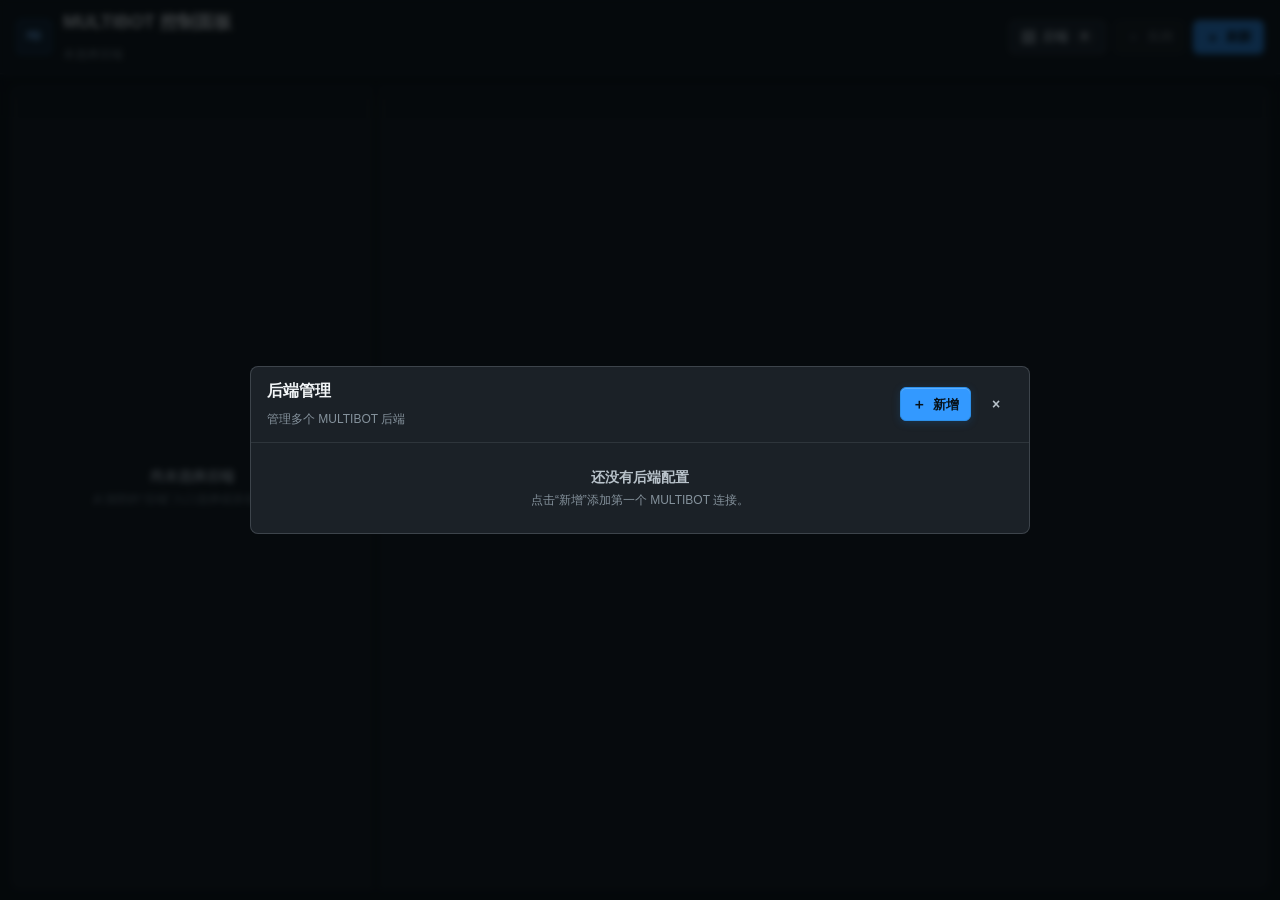
<file: public/index.html>
<!DOCTYPE html>
<html lang="zh-CN">
<head>
  <meta charset="utf-8">
  <meta name="viewport" content="width=device-width, initial-scale=1, viewport-fit=cover">
  <meta name="description" content="MULTIBOT 浏览器运维控制面板">
  <meta name="theme-color" content="#121619">
  <meta name="mobile-web-app-capable" content="yes">
  <meta name="apple-mobile-web-app-capable" content="yes">
  <meta name="apple-mobile-web-app-status-bar-style" content="default">
  <meta name="apple-mobile-web-app-title" content="MULTIBOT">
  <title>MULTIBOT 控制面板</title>
  <link rel="manifest" href="./manifest.webmanifest">
  <link rel="apple-touch-icon" sizes="180x180" href="./icons/apple-touch-icon.png">
  <link rel="icon" type="image/png" sizes="192x192" href="./icons/icon-192.png">
  <link rel="stylesheet" href="./app.css">
</head>
<body>
  <a class="skip-link" href="#layout">跳到主要内容</a>
  <div id="app">
    <header id="status-bar"></header>
    <main id="layout">
      <section id="bots-panel" class="panel panel-middle" tabindex="-1"></section>
      <div id="layout-resizer" class="layout-resizer" role="separator" aria-orientation="vertical" aria-label="调整左侧列表宽度"></div>
      <section id="detail-panel" class="panel panel-right"></section>
    </main>
    <button type="button" id="bot-drawer-backdrop" class="drawer-backdrop" data-action="close-bot-drawer" tabindex="-1" aria-label="关闭 Bot 列表"></button>
    <div id="toast-layer" class="toast-layer" aria-live="polite" aria-atomic="true" hidden></div>
    <div id="install-hint" class="install-hint-layer" hidden></div>
    <div id="backends-modal" class="modal-shell" hidden>
      <div class="modal-backdrop" data-action="close-backends-modal"></div>
      <div class="modal-dialog">
        <section id="backends-panel" class="panel panel-modal"></section>
      </div>
    </div>
    <div id="instances-modal" class="modal-shell" hidden>
      <div class="modal-backdrop" data-action="close-instances-modal"></div>
      <div class="modal-dialog modal-dialog-wide">
        <section id="instances-panel" class="panel panel-modal"></section>
      </div>
    </div>
  </div>

  <script defer src="./storage.js"></script>
  <script defer src="./formatters.js"></script>
  <script defer src="./skin.js"></script>
  <script defer src="./api.js"></script>
  <script defer src="./state.js"></script>
  <script defer src="./sse.js"></script>
  <script defer src="./instance-presets.js"></script>
  <script defer src="./ripple.js"></script>
  <script defer src="./components/status-bar.js"></script>
  <script defer src="./components/toast.js"></script>
  <script defer src="./components/install-hint.js"></script>
  <script defer src="./components/backends.js"></script>
  <script defer src="./components/bot-list.js"></script>
  <script defer src="./components/instances.js"></script>
  <script defer src="./components/command-panel.js"></script>
  <script defer src="./components/logs-panel.js"></script>
  <script defer src="./components/bot-detail.js"></script>
  <script defer src="./components/inventory-panel.js"></script>
  <script defer src="./app.js"></script>
</body>
</html>
</file>
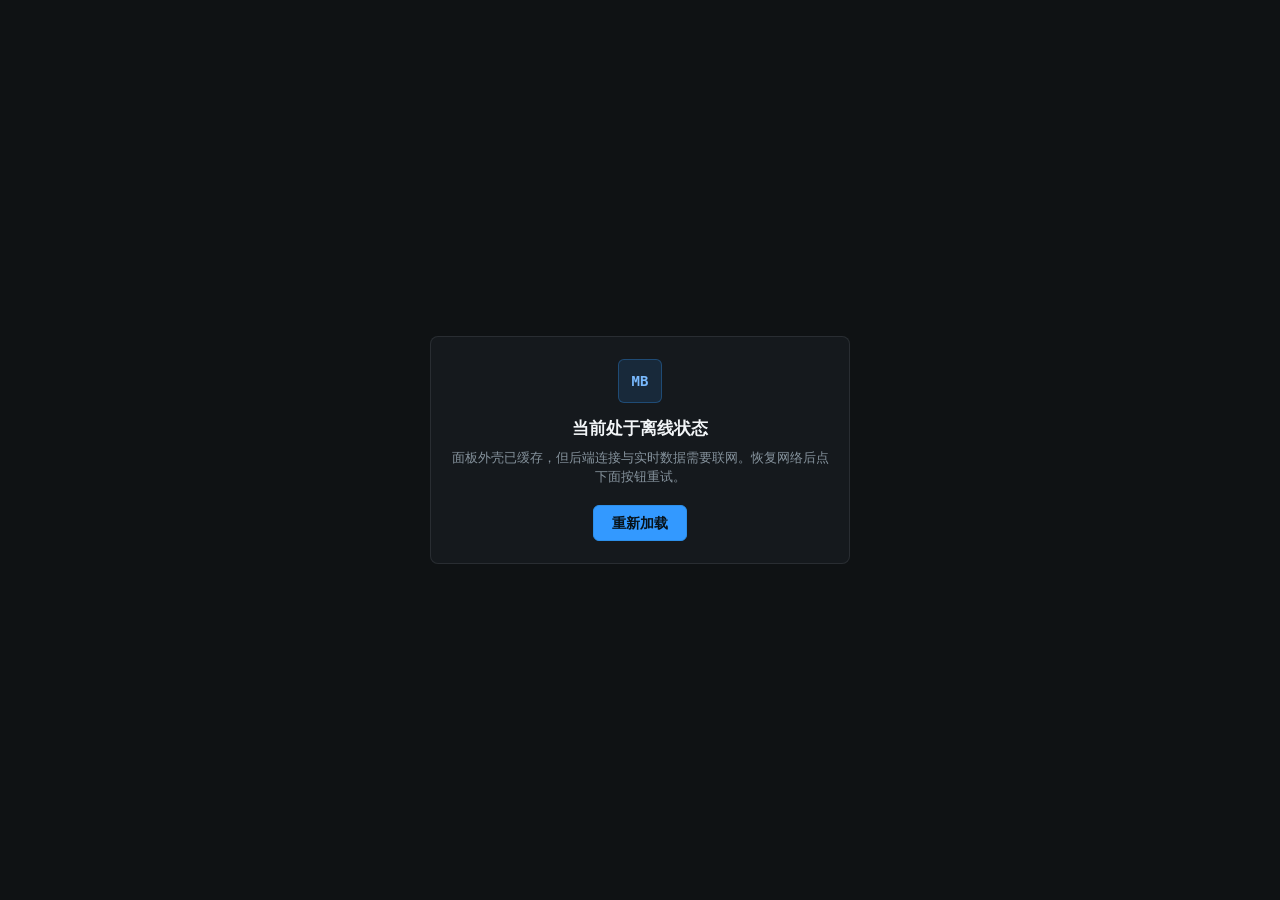
<file: public/offline.html>
<!DOCTYPE html>
<html lang="zh-CN">
<head>
  <meta charset="utf-8">
  <meta name="viewport" content="width=device-width, initial-scale=1, viewport-fit=cover">
  <meta name="theme-color" content="#121619">
  <title>MULTIBOT 面板 · 离线</title>
  <style>
    :root {
      color-scheme: dark;
      --bg: #0f1214;
      --surface: #15191d;
      --border: rgba(214, 226, 235, 0.1);
      --text: #f2f5f7;
      --muted: #85929c;
      --accent: #3399ff;
      --mono: "Cascadia Mono", Consolas, monospace;
    }

    * { box-sizing: border-box; }

    html, body {
      margin: 0;
      min-height: 100vh;
      min-height: 100dvh;
      background: var(--bg);
      color: var(--text);
      font-family: "Segoe UI Variable Text", "Microsoft YaHei UI", "Segoe UI", sans-serif;
      font-size: 14px;
      line-height: 1.45;
    }

    body {
      display: grid;
      place-items: center;
      padding: calc(24px + env(safe-area-inset-top, 0px)) 20px calc(24px + env(safe-area-inset-bottom, 0px));
    }

    .card {
      width: min(420px, 100%);
      padding: 22px 20px;
      border: 1px solid var(--border);
      border-radius: 8px;
      background: var(--surface);
      text-align: center;
    }

    .mark {
      width: 44px;
      height: 44px;
      margin: 0 auto 14px;
      display: grid;
      place-items: center;
      border: 1px solid rgba(51, 153, 255, 0.3);
      border-radius: 6px;
      background: rgba(51, 153, 255, 0.13);
      color: #79baff;
      font-family: var(--mono);
      font-size: 14px;
      font-weight: 700;
    }

    h1 {
      margin: 0 0 8px;
      font-size: 17px;
      font-weight: 650;
    }

    p {
      margin: 0 0 18px;
      color: var(--muted);
      font-size: 13px;
    }

    button {
      min-height: 36px;
      padding: 6px 18px;
      border: 1px solid #2c8fe9;
      border-radius: 6px;
      background: var(--accent);
      color: #07121a;
      font: inherit;
      font-weight: 650;
      cursor: pointer;
    }

    button:focus-visible {
      outline: 2px solid var(--accent);
      outline-offset: 2px;
    }
  </style>
</head>
<body>
  <div class="card">
    <div class="mark" aria-hidden="true">MB</div>
    <h1>当前处于离线状态</h1>
    <p>面板外壳已缓存，但后端连接与实时数据需要联网。恢复网络后点下面按钮重试。</p>
    <button type="button" onclick="location.reload()">重新加载</button>
  </div>
</body>
</html>
</file>
<file: public/app.css>
:root {
  color-scheme: dark;
  --bg: #0f1214;
  --bg-deep: #0a0d0f;
  --surface: #15191d;
  --surface-raised: #1b2127;
  --surface-soft: #20272e;
  --surface-inset: #0c1013;
  --surface-hover: #252d35;
  --border: rgba(214, 226, 235, 0.1);
  --border-strong: rgba(214, 226, 235, 0.18);
  --text: #f2f5f7;
  --text-secondary: #b8c2ca;
  --muted: #85929c;
  --accent: #3399ff;
  --accent-hover: #4aa6ff;
  --accent-pressed: #1d85ed;
  --accent-soft: rgba(51, 153, 255, 0.13);
  --success: #45b97c;
  --warn: #d7a642;
  --danger: #e06469;
  --focus: rgba(51, 153, 255, 0.34);
  --shadow-app: 0 1px 0 rgba(255, 255, 255, 0.04), 0 12px 32px rgba(2, 8, 12, 0.24);
  --shadow-dialog: 0 24px 80px rgba(0, 5, 9, 0.56), 0 0 0 1px rgba(255, 255, 255, 0.04);
  --radius: 8px;
  --radius-control: 6px;
  --font: "Segoe UI Variable Text", "Microsoft YaHei UI", "Segoe UI", sans-serif;
  --mono: "Cascadia Mono", "Cascadia Code", Consolas, monospace;
  --transition: 160ms cubic-bezier(0.2, 0, 0, 1);
}

* {
  box-sizing: border-box;
}

html {
  min-height: 100%;
  background: var(--bg);
  scroll-behavior: smooth;
}

body {
  margin: 0;
  min-height: 100dvh;
  background: var(--bg);
  color: var(--text);
  font-family: var(--font);
  font-size: 14px;
  line-height: 1.45;
  letter-spacing: 0;
  overflow: hidden;
}

body.modal-open {
  overflow: hidden;
}

.skip-link {
  position: fixed;
  top: 8px;
  left: 8px;
  z-index: 50;
  padding: 8px 10px;
  border-radius: var(--radius-control);
  background: var(--accent);
  color: #07121a;
  font-weight: 650;
  transform: translateY(-160%);
  transition: transform var(--transition);
}

.skip-link:focus {
  transform: translateY(0);
}

.sr-only {
  position: absolute;
  width: 1px;
  height: 1px;
  padding: 0;
  margin: -1px;
  overflow: hidden;
  clip: rect(0, 0, 0, 0);
  white-space: nowrap;
  border: 0;
}

button,
input,
select,
textarea {
  font: inherit;
  letter-spacing: 0;
}

button {
  cursor: pointer;
}

button,
input,
select,
textarea,
[tabindex] {
  outline: none;
}

button:focus-visible,
input:focus-visible,
select:focus-visible,
textarea:focus-visible,
[tabindex]:focus-visible {
  box-shadow: 0 0 0 3px var(--focus);
}

::selection {
  background: rgba(51, 153, 255, 0.35);
  color: var(--text);
}

::-webkit-scrollbar {
  width: 10px;
  height: 10px;
}

::-webkit-scrollbar-track {
  background: transparent;
}

::-webkit-scrollbar-thumb {
  background: rgba(184, 194, 202, 0.2);
  border: 3px solid transparent;
  border-radius: 8px;
  background-clip: padding-box;
}

::-webkit-scrollbar-thumb:hover {
  background: rgba(184, 194, 202, 0.34);
  border: 3px solid transparent;
  background-clip: padding-box;
}

#app {
  height: 100vh;
  height: 100dvh;
  min-height: 100vh;
  min-height: 100dvh;
  display: flex;
  flex-direction: column;
  overflow: hidden;
  padding-bottom: env(safe-area-inset-bottom, 0px);
}

#status-bar {
  position: relative;
  z-index: 10;
  flex: 0 0 auto;
  min-height: 64px;
  padding: calc(11px + env(safe-area-inset-top, 0px)) 16px 11px;
  border-bottom: 1px solid var(--border);
  background: #121619;
  box-shadow: var(--shadow-app);
}

#status-bar .title {
  font-size: 18px;
  font-weight: 650;
}

#status-bar .subtitle {
  margin-top: 2px;
}

#status-bar > .row {
  min-height: 41px;
}

#status-bar > .panel-section {
  padding: 10px 0 0;
  border: 0;
}

.app-brand {
  min-width: 0;
  display: flex;
  align-items: center;
  gap: 11px;
}

.brand-mark {
  width: 36px;
  height: 36px;
  flex: 0 0 36px;
  display: grid;
  place-items: center;
  border: 1px solid rgba(51, 153, 255, 0.3);
  border-radius: var(--radius-control);
  background: var(--accent-soft);
  color: #79baff;
  font-family: var(--mono);
  font-size: 12px;
  font-weight: 750;
}

.app-brand-copy,
.section-heading-copy {
  gap: 3px;
}

.app-backend-meta {
  display: flex;
  align-items: center;
  gap: 7px;
  min-width: 0;
}

.app-backend-meta .mono {
  max-width: min(42vw, 520px);
  overflow: hidden;
  text-overflow: ellipsis;
  white-space: nowrap;
}

.app-meta-divider {
  width: 1px;
  height: 12px;
  flex: 0 0 1px;
  background: var(--border-strong);
}

.app-actions {
  justify-content: flex-end;
}

.button-icon {
  min-width: 14px;
  display: inline-grid;
  place-items: center;
  font-family: var(--font);
  font-size: 14px;
  font-weight: 700;
  line-height: 1;
}

.button-count {
  min-width: 19px;
  padding: 2px 5px;
  border-radius: 4px;
  background: rgba(255, 255, 255, 0.08);
  color: var(--text);
  font-family: var(--mono);
  font-size: 10px;
  text-align: center;
}

.icon-button {
  width: 34px;
  min-width: 34px;
  padding: 0;
}

.icon-button.small {
  width: 30px;
  min-width: 30px;
  padding: 0;
}

#layout {
  --bots-panel-width: 348px;
  flex: 1;
  min-height: 0;
  display: grid;
  grid-template-columns: var(--bots-panel-width) 8px minmax(0, 1fr);
  gap: 0;
  padding: 12px;
  overflow: hidden;
}

.layout-resizer {
  position: relative;
  z-index: 2;
  cursor: col-resize;
  background: transparent;
  touch-action: none;
}

.layout-resizer::after {
  content: "";
  position: absolute;
  top: 50%;
  left: 3px;
  width: 2px;
  height: 52px;
  border-radius: 2px;
  background: var(--border-strong);
  transform: translateY(-50%);
  transition: background var(--transition), height var(--transition);
}

.layout-resizer:hover::after {
  height: 72px;
  background: rgba(51, 153, 255, 0.54);
}

.panel {
  min-width: 0;
  min-height: 0;
  display: flex;
  flex-direction: column;
  overflow: hidden;
  border: 1px solid var(--border);
  border-radius: var(--radius);
  background: var(--surface);
}

.panel-middle {
  border-top-right-radius: 0;
  border-bottom-right-radius: 0;
}

.panel-right {
  border-top-left-radius: 0;
  border-bottom-left-radius: 0;
}

.panel-section {
  padding: 14px 16px;
  border-bottom: 1px solid var(--border);
}

.panel-section:last-child {
  border-bottom: 0;
}

.stack {
  display: flex;
  flex-direction: column;
  gap: 10px;
}

.row {
  display: flex;
  align-items: center;
  gap: 8px;
}

.row.wrap {
  flex-wrap: wrap;
}

.row.space {
  justify-content: space-between;
}

.grow {
  flex: 1;
  min-width: 0;
}

[hidden] {
  display: none !important;
}

.muted {
  color: var(--muted);
}

.title {
  margin: 0;
  color: var(--text);
  font-size: 16px;
  font-weight: 650;
  line-height: 1.25;
}

.subtitle {
  margin: 0;
  color: var(--muted);
  font-size: 12px;
  line-height: 1.4;
}

.empty-state {
  padding: 24px 16px;
  color: var(--muted);
  text-align: center;
}

.empty-state-composed {
  display: flex;
  flex-direction: column;
  align-items: center;
  justify-content: center;
  gap: 5px;
}

.empty-state-composed strong {
  color: var(--text-secondary);
  font-size: 14px;
  font-weight: 650;
}

.empty-state-composed span {
  max-width: 38ch;
  color: var(--muted);
  font-size: 12px;
}

.panel > .empty-state {
  flex: 1;
  display: grid;
  place-items: center;
  min-height: 180px;
}

.panel > .empty-state.empty-state-composed {
  display: flex;
  align-items: center;
  justify-content: center;
}

.button {
  min-height: 34px;
  display: inline-flex;
  align-items: center;
  justify-content: center;
  gap: 7px;
  padding: 6px 11px;
  border: 1px solid var(--border-strong);
  border-radius: var(--radius-control);
  background: var(--surface-soft);
  color: var(--text-secondary);
  font-size: 13px;
  font-weight: 600;
  line-height: 1;
  white-space: nowrap;
  box-shadow: inset 0 1px 0 rgba(255, 255, 255, 0.025);
  transition: background var(--transition), border-color var(--transition), color var(--transition), transform var(--transition), box-shadow var(--transition);
}

.button:hover {
  border-color: rgba(214, 226, 235, 0.26);
  background: var(--surface-hover);
  color: var(--text);
}

.button:active {
  transform: translateY(1px);
}

.button.primary {
  border-color: #2c8fe9;
  background: var(--accent);
  color: #07121a;
  box-shadow: inset 0 1px 0 rgba(255, 255, 255, 0.2), 0 2px 8px rgba(24, 119, 209, 0.22);
}

.button.primary:hover {
  border-color: var(--accent-hover);
  background: var(--accent-hover);
  color: #061018;
}

.button.primary:active {
  background: var(--accent-pressed);
}

.button.success {
  border-color: rgba(69, 185, 124, 0.42);
  background: rgba(69, 185, 124, 0.13);
  color: #8bd7ae;
}

.button.warn {
  border-color: rgba(215, 166, 66, 0.42);
  background: rgba(215, 166, 66, 0.13);
  color: #e6c271;
}

.button.danger {
  border-color: rgba(224, 100, 105, 0.44);
  background: rgba(224, 100, 105, 0.13);
  color: #f0989c;
}

.button.success:hover,
.button.warn:hover,
.button.danger:hover {
  filter: brightness(1.12);
}

.button.ghost {
  border-color: transparent;
  background: transparent;
  box-shadow: none;
}

.button.ghost:hover {
  border-color: var(--border);
  background: rgba(255, 255, 255, 0.04);
}

.button.small {
  min-height: 30px;
  padding: 5px 9px;
  font-size: 12px;
}

.button:disabled {
  cursor: not-allowed;
  opacity: 0.42;
  filter: saturate(0.5);
  transform: none;
}

.input,
.select,
.textarea {
  width: 100%;
  min-height: 38px;
  border: 1px solid var(--border-strong);
  border-radius: var(--radius-control);
  background: var(--surface-inset);
  color: var(--text);
  padding: 8px 10px;
  line-height: 1.35;
  transition: border-color var(--transition), background var(--transition), box-shadow var(--transition);
}

.input:hover,
.select:hover,
.textarea:hover {
  border-color: rgba(214, 226, 235, 0.28);
}

.input:focus,
.select:focus,
.textarea:focus {
  border-color: var(--accent);
  background: #0e1317;
  box-shadow: 0 0 0 3px var(--focus);
}

.input::placeholder,
.textarea::placeholder {
  color: #697780;
  opacity: 1;
}

.input[readonly],
.textarea[readonly] {
  color: var(--text-secondary);
  background: rgba(12, 16, 19, 0.65);
}

.input:disabled,
.select:disabled,
.textarea:disabled {
  color: var(--text-secondary);
  background: rgba(12, 16, 19, 0.65);
  cursor: not-allowed;
}

.input.input-invalid {
  border-color: var(--danger);
}

.select {
  color-scheme: dark;
}

input[type="checkbox"] {
  width: 16px;
  height: 16px;
  flex: 0 0 16px;
  margin: 0;
  accent-color: var(--accent);
}

.filter-row {
  display: grid;
  grid-template-columns: repeat(2, minmax(0, 1fr));
  gap: 8px;
}

.textarea {
  min-height: 88px;
  resize: vertical;
}

.label {
  display: flex;
  flex-direction: column;
  gap: 6px;
  color: var(--text-secondary);
  font-size: 12px;
  font-weight: 550;
}

.switch-control {
  position: relative;
  min-height: 42px;
  display: flex;
  align-items: center;
  justify-content: space-between;
  gap: 14px;
  padding: 8px 10px;
  border: 1px solid var(--border);
  border-radius: var(--radius-control);
  background: rgba(255, 255, 255, 0.018);
  cursor: pointer;
}

.switch-control.compact {
  min-height: 32px;
  padding: 4px 7px;
  border-color: transparent;
  background: transparent;
}

.switch-copy {
  min-width: 0;
  display: flex;
  flex-direction: column;
  gap: 2px;
  color: var(--text-secondary);
  font-size: 12px;
}

.switch-copy strong {
  color: var(--text);
  font-weight: 600;
}

.switch-control > input[type="checkbox"] {
  position: absolute;
  width: 1px;
  height: 1px;
  opacity: 0;
  pointer-events: none;
}

.switch-track {
  position: relative;
  width: 34px;
  height: 20px;
  flex: 0 0 34px;
  border: 1px solid var(--border-strong);
  border-radius: 10px;
  background: #343d44;
  transition: background var(--transition), border-color var(--transition), box-shadow var(--transition);
}

.switch-track::after {
  content: "";
  position: absolute;
  top: 2px;
  left: 2px;
  width: 14px;
  height: 14px;
  border-radius: 50%;
  background: #c7d0d6;
  box-shadow: 0 1px 3px rgba(0, 0, 0, 0.28);
  transition: transform var(--transition), background var(--transition);
}

.switch-control > input[type="checkbox"]:checked + .switch-track {
  border-color: var(--accent);
  background: var(--accent);
}

.switch-control > input[type="checkbox"]:checked + .switch-track::after {
  background: #07121a;
  transform: translateX(14px);
}

.switch-control > input[type="checkbox"]:focus-visible + .switch-track {
  box-shadow: 0 0 0 3px var(--focus);
}

.badge {
  min-height: 24px;
  display: inline-flex;
  align-items: center;
  gap: 6px;
  padding: 4px 8px;
  border: 1px solid transparent;
  border-radius: var(--radius-control);
  font-size: 11px;
  font-weight: 650;
  line-height: 1;
  white-space: nowrap;
}

.badge::before {
  content: "";
  width: 6px;
  height: 6px;
  flex: 0 0 6px;
  border-radius: 50%;
  background: currentColor;
  box-shadow: 0 0 0 2px rgba(255, 255, 255, 0.04);
}

.badge.state-online,
.badge.state-running,
.badge.state-spawned {
  border-color: rgba(69, 185, 124, 0.3);
  background: rgba(69, 185, 124, 0.11);
  color: #78d2a1;
}

.badge.state-connecting,
.badge.state-waiting_restart,
.badge.state-starting {
  border-color: rgba(51, 153, 255, 0.3);
  background: var(--accent-soft);
  color: #79baff;
}

.badge.state-degraded,
.badge.state-stopping,
.badge.state-idle {
  border-color: rgba(215, 166, 66, 0.3);
  background: rgba(215, 166, 66, 0.11);
  color: #e2bd68;
}

.badge.state-offline,
.badge.state-auth_error,
.badge.state-error,
.badge.state-stopped {
  border-color: rgba(224, 100, 105, 0.3);
  background: rgba(224, 100, 105, 0.11);
  color: #ed8d92;
}

.badge.state-locked {
  border-color: rgba(184, 194, 202, 0.22);
  background: rgba(184, 194, 202, 0.08);
  color: var(--text-secondary);
}

.list {
  min-height: 0;
  overflow: auto;
}

.list-card {
  position: relative;
  display: flex;
  flex-direction: column;
  gap: 7px;
  padding: 12px 14px;
  border-bottom: 1px solid rgba(214, 226, 235, 0.075);
  background: transparent;
  cursor: pointer;
  transition: background var(--transition), box-shadow var(--transition);
}

.list-card:hover {
  background: rgba(255, 255, 255, 0.035);
}

.list-card.selected {
  background: var(--accent-soft);
  box-shadow: inset 3px 0 0 var(--accent);
}

.list-card.selected::after {
  content: "";
  position: absolute;
  inset: 7px 7px 7px auto;
  width: 1px;
  background: rgba(51, 153, 255, 0.16);
}

.bot-card-primary {
  min-width: 0;
  gap: 10px;
}

.bot-card-identity {
  min-width: 0;
  display: flex;
  align-items: center;
  gap: 10px;
}

.bot-avatar {
  position: relative;
  width: 34px;
  height: 34px;
  flex: 0 0 34px;
  overflow: hidden;
  display: grid;
  place-items: center;
  border: 1px solid var(--border-strong);
  border-radius: 5px;
  background: var(--surface-raised);
  color: var(--text-secondary);
  font-size: 13px;
  font-weight: 700;
}

.bot-avatar-image {
  position: absolute;
  inset: 0;
  width: 100%;
  height: 100%;
  object-fit: cover;
  image-rendering: pixelated;
}

.bot-card-name {
  min-width: 0;
  overflow: hidden;
  text-overflow: ellipsis;
  white-space: nowrap;
}

.bot-card-primary > .badge {
  flex: 0 0 auto;
}

.bot-list-header {
  background: rgba(255, 255, 255, 0.012);
}

.filter-surface {
  gap: 8px;
}

.search-field {
  position: relative;
}

.backend-card {
  gap: 10px;
  padding: 14px 16px;
}

.backend-card-actions {
  padding-top: 2px;
}

.backend-editor {
  background: var(--surface);
}

.form-actions {
  padding-top: 2px;
}

.meta-grid {
  display: grid;
  grid-template-columns: repeat(2, minmax(0, 1fr));
  gap: 8px;
}

.meta-item {
  min-width: 0;
  padding: 11px 12px;
  border: 1px solid var(--border);
  border-radius: var(--radius-control);
  background: var(--surface-raised);
}

.meta-item strong {
  display: block;
  margin-bottom: 3px;
  color: var(--text);
  font-size: 14px;
  font-weight: 650;
  font-variant-numeric: tabular-nums;
  overflow-wrap: anywhere;
}

.log-view {
  min-height: 180px;
  max-height: 420px;
  overflow: auto;
  padding: 10px 12px;
  border: 1px solid rgba(214, 226, 235, 0.11);
  border-radius: var(--radius-control);
  background: var(--surface-inset);
  color: #cbd5dc;
  font-family: var(--mono);
  font-size: 12px;
  line-height: 1.42;
  font-variant-numeric: tabular-nums;
  box-shadow: inset 0 1px 12px rgba(0, 0, 0, 0.18);
}

.log-view.console {
  min-height: 240px;
  max-height: 46vh;
}

.log-line {
  min-height: 17px;
  margin: 0;
  padding: 1px 0;
  white-space: pre-wrap;
  word-break: break-word;
}

.log-line.level-error {
  color: #f09b9f;
}

.log-line.level-warn {
  color: #e5c373;
}

.log-line.level-info {
  color: #cbd5dc;
}

.log-line.level-debug {
  color: #8ebce8;
}

.chip {
  min-height: 25px;
  display: inline-flex;
  align-items: center;
  gap: 5px;
  padding: 4px 8px;
  border: 1px solid var(--border);
  border-radius: var(--radius-control);
  background: rgba(255, 255, 255, 0.025);
  color: var(--text-secondary);
  font-size: 11px;
  line-height: 1.2;
}

.chips {
  display: flex;
  flex-wrap: wrap;
  gap: 6px;
}

.form-grid {
  display: grid;
  grid-template-columns: 1fr;
  gap: 10px;
}

.message-banner {
  padding: 10px 12px;
  border: 1px solid rgba(215, 166, 66, 0.32);
  border-radius: var(--radius-control);
  background: rgba(215, 166, 66, 0.11);
  color: #e7c678;
}

.helper {
  color: var(--muted);
  font-size: 11px;
  line-height: 1.45;
}

.mono {
  font-family: var(--mono);
  font-variant-numeric: tabular-nums;
}

.modal-heading {
  min-height: 68px;
}

.detail-identity {
  gap: 4px;
}

.detail-empty {
  height: 100%;
}

.detail-overview > .section-heading-copy {
  display: flex;
  flex-direction: column;
}

.logs-surface {
  background: rgba(255, 255, 255, 0.008);
}

.logs-heading {
  min-height: 22px;
}

.command-surface {
  height: 100%;
  background: rgba(255, 255, 255, 0.01);
}

.command-form {
  display: grid;
  grid-template-columns: minmax(0, 1fr) auto;
  gap: 8px;
}

.command-submit {
  min-width: 82px;
}

.command-history .button {
  max-width: 100%;
  overflow: hidden;
  text-overflow: ellipsis;
}

.command-result .empty-state,
.command-history .empty-state,
.log-view .empty-state {
  min-height: 0;
  padding: 14px 10px;
}

.detail-header {
  display: flex;
  align-items: flex-start;
  justify-content: space-between;
  gap: 16px;
}

.detail-main {
  min-height: 0;
  flex: 1;
  display: flex;
  flex-direction: column;
  overflow: auto;
}

.console-unit {
  display: flex;
  flex-direction: column;
  min-width: 0;
  border-bottom: 1px solid var(--border);
}

.console-unit > [data-slot="logs-panel"],
.console-unit > [data-slot="command-panel"] {
  min-width: 0;
}

/* 日志输出与控制台输入接成一个整体：内部不画分隔线，只在整块底部画一条 */
.console-unit > [data-slot="logs-panel"] > .panel-section,
.console-unit > [data-slot="command-panel"] > .panel-section {
  border-bottom: 0;
}

.detail-bottom {
  display: grid;
  grid-template-columns: 1fr;
  gap: 0;
  border-top: 1px solid var(--border);
}

.detail-bottom > * {
  min-width: 0;
}

.detail-bottom > *:not(:first-child) {
  border-left: 1px solid var(--border);
}

.toolbar {
  display: flex;
  align-items: center;
  justify-content: space-between;
  gap: 10px;
}

.toolbar-group {
  display: flex;
  align-items: center;
  gap: 6px;
  flex-wrap: wrap;
}

.toolbar .select {
  width: auto;
  min-width: 104px;
}

.detail-info-list {
  display: flex;
  flex-direction: column;
  gap: 12px;
}

.detail-info-item {
  display: flex;
  flex-direction: column;
  gap: 3px;
}

.modal-shell {
  position: fixed;
  inset: 0;
  z-index: 30;
  display: flex;
  align-items: center;
  justify-content: center;
  padding: 20px;
}

.modal-shell[hidden] {
  display: none;
}

.modal-backdrop {
  position: absolute;
  inset: 0;
  background: rgba(2, 6, 9, 0.76);
  backdrop-filter: blur(3px);
}

.modal-dialog {
  position: relative;
  width: min(780px, calc(100vw - 32px));
  max-height: calc(100dvh - 40px);
  display: flex;
  filter: drop-shadow(var(--shadow-dialog));
}

.panel-modal {
  width: 100%;
  max-height: calc(100dvh - 40px);
  border-color: var(--border-strong);
  background: var(--surface-raised);
}

.panel-modal .list {
  max-height: calc(100dvh - 210px);
}

.modal-dialog-wide {
  width: min(1280px, calc(100vw - 32px));
}

.instances-layout {
  display: grid;
  grid-template-columns: minmax(300px, 348px) minmax(0, 1fr);
  min-height: 0;
  flex: 1;
}

.instances-list-pane,
.instances-detail-pane {
  min-width: 0;
  min-height: 0;
  display: flex;
  flex-direction: column;
}

.instances-list-pane {
  background: var(--surface);
}

.instances-detail-pane {
  overflow: auto;
  border-left: 1px solid var(--border);
  background: var(--surface-raised);
}

.instances-json-grid {
  display: grid;
  grid-template-columns: repeat(2, minmax(0, 1fr));
  gap: 0;
}

.instances-json-grid > *:not(:first-child) {
  border-left: 1px solid var(--border);
}

.instance-json-view {
  min-height: 200px;
  max-height: 36vh;
  margin: 0;
}

.instance-warning {
  padding: 10px 12px;
  border: 1px solid rgba(215, 166, 66, 0.25);
  border-radius: var(--radius-control);
  background: rgba(215, 166, 66, 0.08);
  color: #dfbf73;
  font-size: 12px;
  line-height: 1.45;
}

.instance-form-grid {
  display: grid;
  grid-template-columns: repeat(2, minmax(0, 1fr));
  gap: 10px;
}

.instance-editor-block {
  padding: 14px;
  border: 1px solid var(--border);
  border-radius: var(--radius-control);
  background: var(--surface);
}

.instance-editor-textarea {
  min-height: 220px;
  max-height: 34vh;
}

.instance-editor-shell {
  min-height: 100%;
  background: var(--surface-raised);
}

.instance-editor-header {
  position: sticky;
  top: 0;
  z-index: 4;
  padding-bottom: 0;
  background: rgba(27, 33, 39, 0.97);
  box-shadow: 0 8px 20px rgba(2, 8, 12, 0.18);
  backdrop-filter: blur(10px);
}

.instance-editor-tabs {
  display: flex;
  gap: 2px;
  overflow-x: auto;
  border-top: 1px solid var(--border);
}

.instance-editor-tab {
  position: relative;
  min-width: max-content;
  min-height: 42px;
  padding: 9px 12px;
  border: 0;
  border-bottom: 2px solid transparent;
  border-radius: 0;
  background: transparent;
  color: var(--text-secondary);
  font-size: 12px;
  font-weight: 600;
  transition: background var(--transition), border-color var(--transition), color var(--transition);
}

.instance-editor-tab:hover {
  background: rgba(255, 255, 255, 0.035);
  color: var(--text);
}

.instance-editor-tab.active {
  border-bottom-color: var(--accent);
  background: var(--accent-soft);
  color: #8ec7ff;
}

.instance-editor-panel {
  min-width: 0;
}

.instance-editor-panel[hidden] {
  display: none;
}

.config-section {
  padding: 18px 20px 22px;
  border-bottom: 1px solid var(--border);
}

.config-section:last-child {
  border-bottom: 0;
}

.config-section-heading {
  display: flex;
  flex-direction: column;
  gap: 3px;
}

.config-section-heading > strong {
  color: var(--text);
  font-size: 14px;
  font-weight: 650;
}

.config-group {
  gap: 10px;
}

.config-group + .config-group {
  padding-top: 16px;
  border-top: 1px solid var(--border);
}

.config-group-title {
  color: var(--text-secondary);
  font-size: 12px;
  font-weight: 600;
}

.preset-surface {
  margin: 18px 20px 0;
  padding: 14px;
  border: 1px solid rgba(51, 153, 255, 0.24);
  border-radius: var(--radius-control);
  background: rgba(51, 153, 255, 0.055);
}

.advanced-json-grid {
  display: grid;
  grid-template-columns: repeat(3, minmax(0, 1fr));
  gap: 10px;
}

.advanced-json-grid .instance-editor-textarea {
  min-height: 360px;
  max-height: 56vh;
}

@media (max-width: 1440px) {
  #layout {
    grid-template-columns: minmax(286px, var(--bots-panel-width)) 8px minmax(0, 1fr);
  }
}

@media (max-width: 1100px) {
  body {
    overflow: auto;
  }

  #app {
    height: auto;
    min-height: 100dvh;
    overflow: visible;
  }

  #status-bar {
    position: sticky;
    top: 0;
  }

  #layout {
    grid-template-columns: minmax(0, 1fr);
    gap: 10px;
    overflow: visible;
  }

  .layout-resizer {
    display: none;
  }

  .panel-middle,
  .panel-right {
    border-radius: var(--radius);
  }

  .panel-middle {
    min-height: 300px;
    max-height: 42dvh;
  }

  .panel-right {
    min-height: 520px;
  }

  .detail-bottom,
  .instances-layout,
  .instances-json-grid {
    grid-template-columns: 1fr;
  }

  .advanced-json-grid {
    grid-template-columns: repeat(2, minmax(0, 1fr));
  }

  .detail-bottom > *:not(:first-child),
  .instances-detail-pane,
  .instances-json-grid > *:not(:first-child) {
    border-left: 0;
    border-top: 1px solid var(--border);
  }

  .panel-modal .list {
    max-height: calc(100dvh - 190px);
  }
}

@media (max-width: 720px) {
  #status-bar {
    padding: 10px 12px;
  }

  #status-bar > .row {
    align-items: flex-start;
  }

  #layout {
    padding: 8px;
  }

  .panel-section {
    padding: 12px;
  }

  .row.space,
  .detail-header,
  .toolbar {
    align-items: stretch;
    flex-direction: column;
  }

  /* Bot 卡片例外：名字与状态保持同一行，卡片更矮、一屏能多看几个 */
  .list-card > .row.space {
    align-items: center;
    flex-direction: row;
  }

  .toolbar-group {
    width: 100%;
  }

  .toolbar-group .button {
    flex: 1;
  }

  .app-brand {
    align-items: flex-start;
  }

  .app-actions {
    width: 100%;
    justify-content: flex-start;
  }

  .app-backend-meta {
    align-items: flex-start;
    flex-direction: column;
    gap: 1px;
  }

  .app-meta-divider {
    display: none;
  }

  .app-backend-meta .mono {
    max-width: calc(100vw - 86px);
  }

  .command-form {
    grid-template-columns: minmax(0, 1fr);
  }

  .command-submit {
    width: 100%;
  }

  .meta-grid {
    grid-template-columns: 1fr;
  }

  /* 两个筛选下拉并排，省下一行高度留给列表 */
  .filter-row {
    grid-template-columns: repeat(2, minmax(0, 1fr));
  }

  .modal-shell {
    padding: 6px;
  }

  .modal-dialog,
  .modal-dialog-wide,
  .panel-modal {
    width: calc(100vw - 12px);
    max-height: calc(100dvh - 12px);
  }

  .instances-layout {
    display: flex;
    flex-direction: column;
  }

  .instances-list-pane {
    max-height: 34dvh;
  }

  .instance-form-grid,
  .advanced-json-grid {
    grid-template-columns: 1fr;
  }

  .instance-editor-header {
    padding-right: 12px;
    padding-left: 12px;
  }

  .config-section {
    padding: 14px 12px 18px;
  }

  .preset-surface {
    margin: 14px 12px 0;
  }

  /* 手机上让 Bot 列表拿到更多可视高度（原来 42dvh 只剩约 100px 给列表） */
  .panel-middle {
    max-height: 58dvh;
  }
}

@media (prefers-reduced-motion: reduce) {
  html {
    scroll-behavior: auto;
  }

  *,
  *::before,
  *::after {
    animation-duration: 0.01ms !important;
    animation-iteration-count: 1 !important;
    transition-duration: 0.01ms !important;
  }
}

/* ---------- 背包 / 窗口面板 ---------- */

.inventory-panel {
  gap: 0.5rem;
}

.inventory-grid {
  position: relative;
  display: grid;
  grid-template-columns: repeat(9, minmax(0, 1fr));
  gap: 6px;
}

.inv-slot {
  position: relative;
  aspect-ratio: 1;
  display: flex;
  align-items: center;
  justify-content: center;
  background: var(--surface-inset);
  border: 1px solid var(--border);
  border-radius: var(--radius-control);
  min-height: 28px;
  cursor: grab;
  user-select: none;
  overflow: hidden;
}

.inv-slot:hover {
  border-color: var(--border-strong);
  background: var(--surface-hover);
}

.inv-slot-empty {
  cursor: default;
  opacity: 0.55;
}

.inv-slot-label {
  font-size: 0.8rem;
  font-weight: 600;
  color: var(--text);
  line-height: 1;
  max-width: 80%;
  overflow: hidden;
  text-overflow: ellipsis;
  white-space: nowrap;
}

.inv-slot-count {
  position: absolute;
  right: 3px;
  bottom: 2px;
  font-size: 0.65rem;
  font-weight: 700;
  color: var(--text-secondary);
  line-height: 1;
}

.inv-slot-durability {
  position: absolute;
  left: 0;
  right: 0;
  bottom: 0;
  height: 3px;
  background: rgba(255, 255, 255, 0.12);
}

.inv-slot-durability::after {
  content: '';
  display: block;
  height: 100%;
  width: calc(var(--durability, 1) * 100%);
  background: var(--accent);
}

.inventory-panel .empty-state {
  padding: 1rem 0;
}

/* ---------- 原版 GUI 背景 ---------- */

.inv-bg {
  position: relative;
  width: 100%;
  max-width: 440px;
  margin: 0 auto;
  background-repeat: no-repeat;
  background-size: 100% 100%;
  image-rendering: pixelated;
}

.inv-bg .inv-slot {
  position: absolute;
  padding: 0;
  background: transparent;
  border: none;
  border-radius: 0;
  min-height: 0;
  cursor: grab;
}

.inv-bg .inv-slot-empty {
  opacity: 1;
  background: rgba(0, 0, 0, 0.2);
  box-shadow: inset 0 0 0 1px rgba(255, 255, 255, 0.08);
}

.inv-bg .inv-slot:hover {
  background: rgba(255, 255, 255, 0.22);
  border: none;
}

.inv-bg .inv-slot-empty:hover {
  background: rgba(255, 255, 255, 0.1);
}

.inv-grid-with-bg {
  background-size: contain;
  background-repeat: no-repeat;
  background-position: top center;
  padding: 14px 12px 20px;
  min-height: 150px;
  image-rendering: pixelated;
}

/* ---------- 物品图标 ---------- */

.inv-item-icon {
  position: absolute;
  inset: 2px;
  width: calc(100% - 4px);
  height: calc(100% - 4px);
  object-fit: contain;
  image-rendering: pixelated;
  pointer-events: none;
}

.inv-slot-count {
  z-index: 1;
}

.inv-slot-durability {
  z-index: 1;
}

/* ---------- 光标（手上拿着）物品与丢出区 ---------- */

.inv-cursor-item {
  position: absolute;
  left: 0;
  top: 0;
  width: 28px;
  height: 28px;
  display: flex;
  align-items: center;
  justify-content: center;
  background: rgba(12, 16, 19, 0.88);
  border: 1px solid var(--accent);
  border-radius: var(--radius-control);
  box-shadow: 0 6px 16px rgba(0, 0, 0, 0.45);
  pointer-events: none;
  z-index: 5;
}

.inv-cursor-item[hidden] {
  display: none;
}

.inventory-actions {
  gap: 6px;
}

.inv-drop-zone {
  min-height: 32px;
  padding: 6px 12px;
  border: 1px dashed var(--danger);
  border-radius: var(--radius-control);
  background: transparent;
  color: var(--danger);
  cursor: pointer;
  transition: background var(--transition), color var(--transition);
}

.inv-drop-zone:hover {
  background: rgba(224, 100, 105, 0.15);
  color: var(--text);
}

/* ===== 移动端 Bot 列表抽屉（仅 ≤1100px 生效，桌面端不受影响） ===== */

.drawer-backdrop {
  position: fixed;
  inset: 0;
  z-index: 35;
  margin: 0;
  padding: 0;
  border: 0;
  background: rgba(2, 6, 9, 0.76);
  backdrop-filter: blur(3px);
  opacity: 0;
  pointer-events: none;
  transition: opacity var(--transition);
}

body.bot-drawer-open .drawer-backdrop {
  opacity: 1;
  pointer-events: auto;
}

body.bot-drawer-open {
  overflow: hidden;
}

.drawer-toggle,
.drawer-invite,
.drawer-close {
  display: none;
}

@media (max-width: 1100px) {
  .drawer-toggle,
  .drawer-invite,
  .drawer-close {
    display: inline-flex;
  }

  #bots-panel {
    position: fixed;
    inset: 0 auto 0 0;
    z-index: 40;
    /* 抽屉用自己的宽度：--bots-panel-width 是桌面拖拽宽度，窄屏下会被钳到 240px */
    width: min(360px, 86vw);
    max-height: none;
    min-height: 0;
    border-left: 0;
    border-radius: 0 var(--radius) var(--radius) 0;
    transform: translateX(-102%);
    visibility: hidden;
    transition: transform 0.22s cubic-bezier(0.4, 0, 0.2, 1), visibility 0s linear 0.22s;
  }

  body.bot-drawer-open #bots-panel {
    transform: none;
    visibility: visible;
    box-shadow: 0 18px 48px rgba(2, 6, 9, 0.55);
    transition: transform 0.22s cubic-bezier(0.4, 0, 0.2, 1), visibility 0s;
  }

  /* 抽屉头部：标题在左、操作按钮贴右上角（覆盖窄屏下 .row.space 的纵向堆叠） */
  #bots-panel .section-heading {
    align-items: flex-start;
    flex-direction: row;
    justify-content: space-between;
  }

  #bots-panel .section-heading-copy {
    flex: 1 1 auto;
    min-width: 0;
  }

  #bots-panel .action-row {
    flex: 0 0 auto;
  }
}

@media (min-width: 1101px) {
  #bots-panel {
    position: static;
    transform: none;
    visibility: visible;
  }

  .drawer-backdrop {
    display: none;
  }
}

/* ===== 点击水波（ripple） ===== */

/* 全局 ripple 图层：承载宿主裁剪盒，避免面板重渲染把动画节点一起换掉 */
.ripple-layer {
  position: fixed;
  inset: 0;
  z-index: 55;
  pointer-events: none;
}

.ripple-clip {
  position: absolute;
  overflow: hidden;
}

.ripple {
  position: absolute;
  opacity: 0;
  border-radius: 50%;
}

.ripple.is-visible {
  opacity: 0.3;
  transform: scale(1);
  animation: ripple-enter 0.55s cubic-bezier(0.4, 0, 0.2, 1);
}

.ripple.is-pulsate.is-visible {
  animation-duration: 0.25s;
}

.ripple-child {
  display: block;
  width: 100%;
  height: 100%;
  border-radius: 50%;
  background: currentColor;
}

.ripple.is-pulsate .ripple-child {
  animation: ripple-pulse 2.5s cubic-bezier(0.4, 0, 0.2, 1) infinite;
  animation-delay: 0.2s;
}

.ripple.is-leaving .ripple-child {
  animation: ripple-exit 0.55s cubic-bezier(0.4, 0, 0.2, 1) forwards;
}

@keyframes ripple-enter {
  0% {
    transform: scale(0);
    opacity: 0.1;
  }
  100% {
    transform: scale(1);
    opacity: 0.3;
  }
}

@keyframes ripple-exit {
  0% {
    opacity: 1;
  }
  100% {
    opacity: 0;
  }
}

@keyframes ripple-pulse {
  0% {
    transform: scale(1);
  }
  50% {
    transform: scale(0.92);
  }
  100% {
    transform: scale(1);
  }
}

/* ===== Toast：底部居中的轻量提示（替代原顶部 banner） ===== */

.toast-layer {
  position: fixed;
  left: 50%;
  bottom: calc(24px + env(safe-area-inset-bottom, 0px));
  z-index: 60;
  display: flex;
  justify-content: center;
  width: min(480px, calc(100vw - 32px));
  transform: translateX(-50%);
  pointer-events: none;
}

.toast-layer[hidden] {
  display: none;
}

.toast {
  display: flex;
  align-items: flex-start;
  gap: 12px;
  max-width: 100%;
  padding: 12px 14px;
  border-radius: 4px;
  background: #323232;
  color: #ffffff;
  font-size: 14px;
  line-height: 1.43;
  box-shadow: 0 6px 20px rgba(0, 0, 0, 0.45);
  pointer-events: auto;
  animation: toast-in 200ms cubic-bezier(0.4, 0, 0.2, 1);
}

.toast.toast-success {
  box-shadow: inset 3px 0 0 var(--success), 0 6px 20px rgba(0, 0, 0, 0.45);
}

.toast.toast-error {
  background: #8f2b2e;
}

.toast-text {
  flex: 1;
  min-width: 0;
  word-break: break-word;
}

.toast-close {
  flex: 0 0 auto;
  width: 24px;
  height: 24px;
  display: inline-flex;
  align-items: center;
  justify-content: center;
  padding: 0;
  border: 0;
  border-radius: 4px;
  background: transparent;
  color: inherit;
  font-size: 16px;
  line-height: 1;
  opacity: 0.7;
  cursor: pointer;
}

.toast-close:hover {
  opacity: 1;
  background: rgba(255, 255, 255, 0.12);
}

.toast-close:focus-visible {
  opacity: 1;
  box-shadow: 0 0 0 3px var(--focus);
}

.toast-leave {
  animation: toast-out 180ms cubic-bezier(0.4, 0, 0.2, 1) forwards;
}

@keyframes toast-in {
  from {
    opacity: 0;
    transform: translateY(12px);
  }
  to {
    opacity: 1;
    transform: none;
  }
}

@keyframes toast-out {
  from {
    opacity: 1;
    transform: none;
  }
  to {
    opacity: 0;
    transform: translateY(8px);
  }
}

@media (prefers-reduced-motion: reduce) {
  .ripple-layer {
    display: none;
  }

  .toast,
  .toast-leave {
    animation: none;
  }
}

/* ===== iOS「添加到主屏幕」引导（仅 iOS Safari 且非独立窗口显示） ===== */

.install-hint-layer {
  position: fixed;
  left: 50%;
  bottom: calc(16px + env(safe-area-inset-bottom, 0px));
  z-index: 58;
  width: min(420px, calc(100vw - 24px));
  transform: translateX(-50%);
}

.install-hint-layer[hidden] {
  display: none;
}

.install-hint {
  display: flex;
  align-items: flex-start;
  gap: 10px;
  padding: 14px 14px 12px;
  border: 1px solid var(--border-strong);
  border-radius: var(--radius);
  background: var(--surface-raised);
  box-shadow: 0 10px 30px rgba(2, 6, 9, 0.55);
}

.install-hint-body {
  flex: 1;
  min-width: 0;
  display: flex;
  flex-direction: column;
  gap: 6px;
}

.install-hint-body strong {
  font-size: 14px;
  font-weight: 650;
}

.install-hint-steps {
  margin: 0;
  padding-left: 18px;
  display: flex;
  flex-direction: column;
  gap: 3px;
  color: var(--text-secondary);
  font-size: 12px;
}

.install-hint-key {
  display: inline-flex;
  align-items: center;
  padding: 0 5px;
  border: 1px solid var(--border-strong);
  border-radius: 4px;
  background: var(--surface-soft);
  font-size: 11px;
}

.install-hint-close {
  flex: 0 0 auto;
  width: 26px;
  height: 26px;
  display: inline-flex;
  align-items: center;
  justify-content: center;
  padding: 0;
  border: 0;
  border-radius: 4px;
  background: transparent;
  color: var(--muted);
  font-size: 16px;
  line-height: 1;
  cursor: pointer;
}

.install-hint-close:hover {
  background: var(--surface-hover);
  color: var(--text);
}

.install-hint-close:focus-visible {
  box-shadow: 0 0 0 3px var(--focus);
}
</file>
